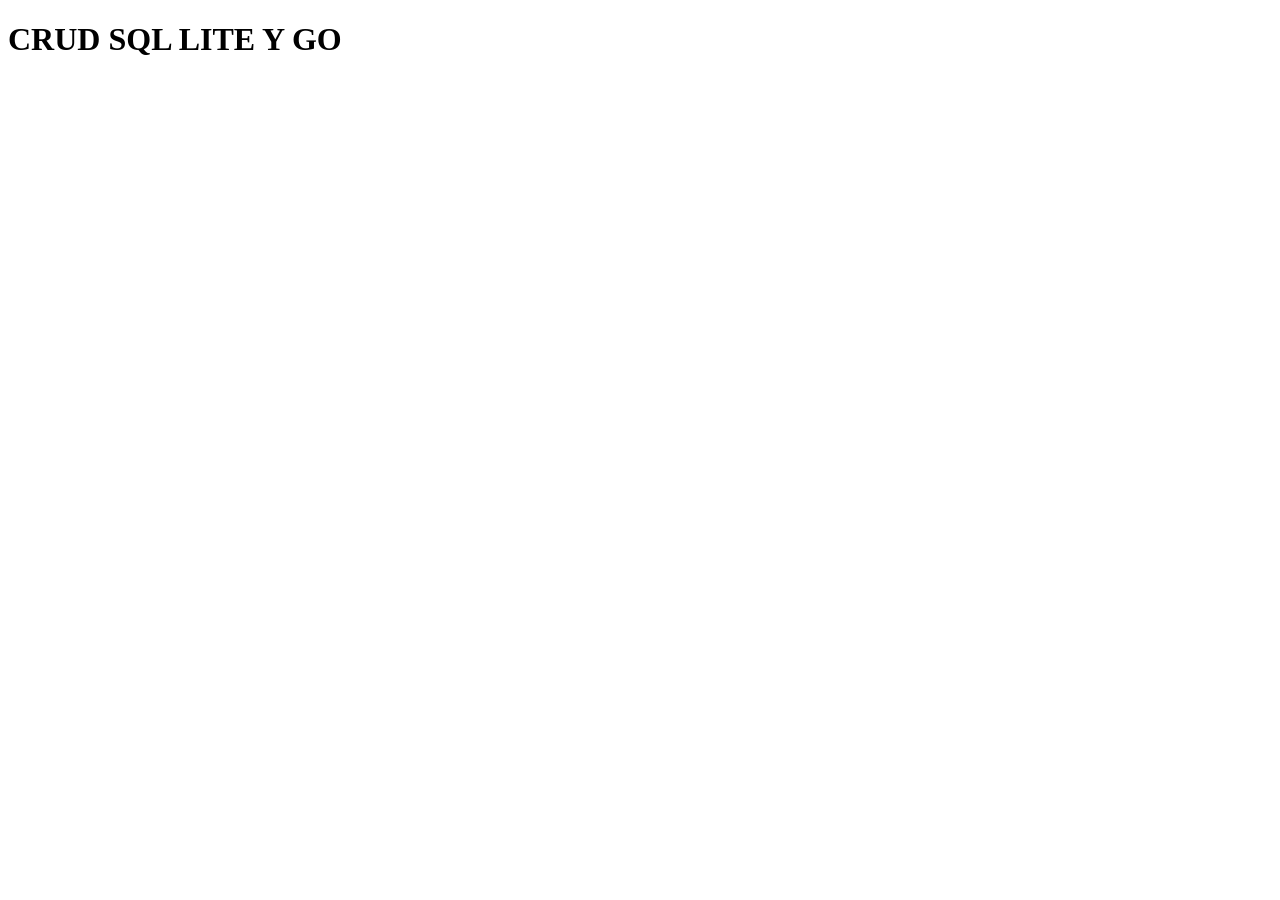
<file: index.html>
<!DOCTYPE html>
<html lang="en">
<head>
    <meta charset="UTF-8">
    <meta name="viewport" content="width=device-width, initial-scale=1.0">
    <title>CRUD SQL LITE Y GO</title>
</head>
<body>
    <h1>CRUD SQL LITE Y GO</h1>
    
</body>
</html>
</file>
